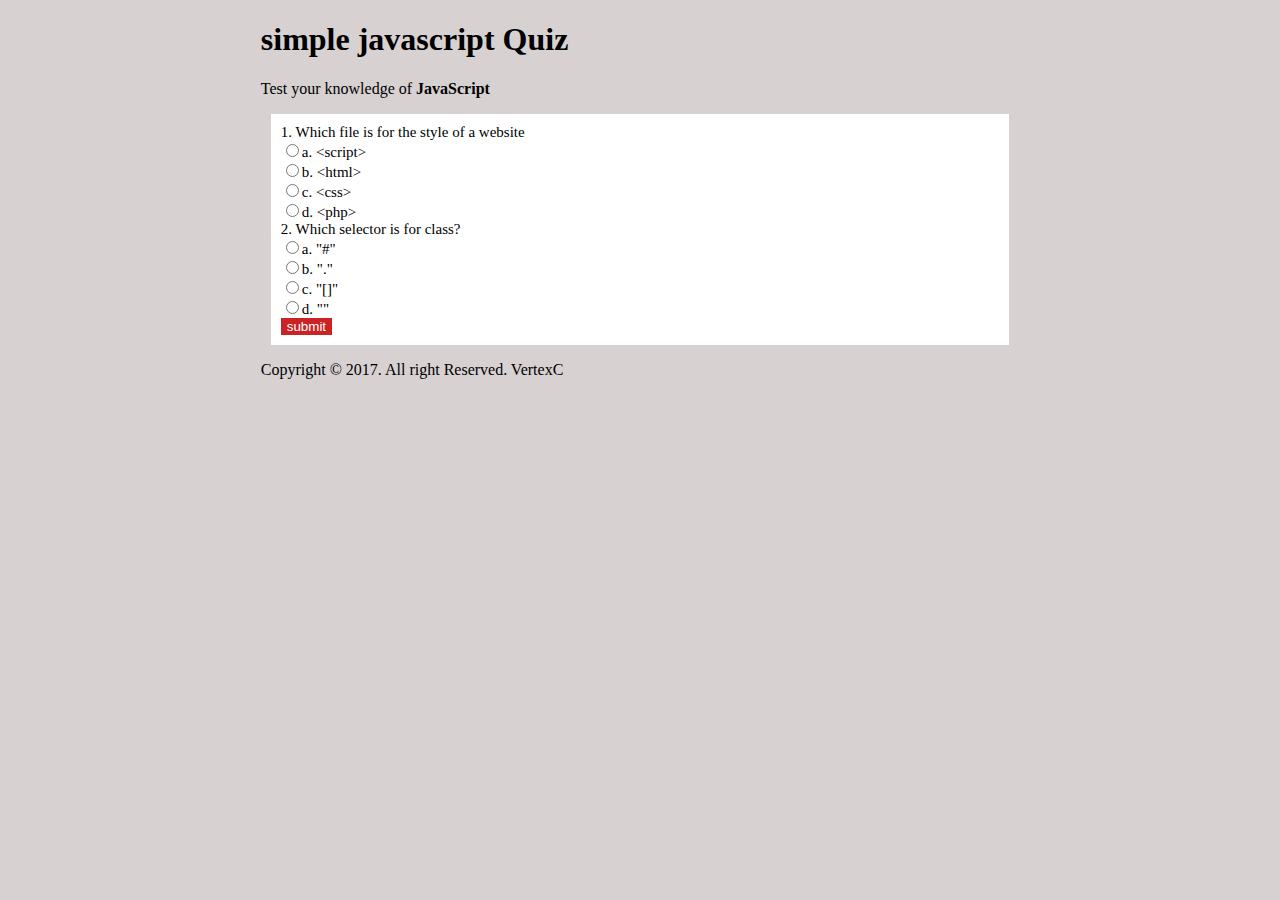
<file: quiz_form/index.html>
<!DOCTYPE html>
<html lang="en">
<head>
    <meta charset="UTF-8">
    <meta name="viewport" content="width=device-width, initial-scale=1.0">
    <meta http-equiv="X-UA-Compatible" content="ie=edge">
    <link rel="stylesheet" href="css/style.css">
    <title>Quiz</title>
    <script src="js/main.js"></script>
</head>
<body>
    <div id="container">
        <header>
            <h1>simple javascript Quiz</h1>
            <p>Test your knowledge of <strong>JavaScript</strong></p>
        </header>
        <div class="question-wrapper">
            <div id="results"></div>
            <form action="" name="quizForm" onsubmit="return submitAnswers()">
                <!-- question 1 -->
                <div class="question">1. Which file is for the style of a website</div>
                <input type="radio" name="q1" value="a" id="q1a">a. &lt;script&gt;<br>
                <input type="radio" name="q1" value="b" id="q1b">b. &lt;html&gt;<br>
                <input type="radio" name="q1" value="c" id="q1c">c. &lt;css&gt;<br>
                <input type="radio" name="q1" value="d" id="q1d">d. &lt;php&gt;<br>
                <!-- question 2 -->
                <div class="question">2. Which selector is for class?</div>
                <input type="radio" name="q2" value="a" id="q2a">a. "#"<br>
                <input type="radio" name="q2" value="b" id="q2b">b. "."<br>
                <input type="radio" name="q2" value="c" id="q2c">c. "[]"<br>
                <input type="radio" name="q2" value="d" id="q2d">d. ""<br>
                <button type="submit" id="submit-button">submit</button>
            </form>  
        </div>
        <footer>
            <p>Copyright &copy; 2017. All right Reserved. VertexC</p>
        </footer>
    </div>
</body>
</html>
</file>
<file: quiz_form/css/style.css>
body{
    background: #D7D1D1
}

#results{
    border: solid 5px #272525;
    padding: 10px;
    width: 50%;
    margin-bottom: 5px;
    display: none;
}

.question-wrapper{
    background: #ffffff;
    margin: 10px;
    padding: 10px;
    font-size: 15px;
}

#container{
    margin: 20px auto;
    width: 60%;
}

#submit-button{
    background:#CB2323;
    border: 0;
    color: #ffffff;
    cursor: pointer;
}
</file>
